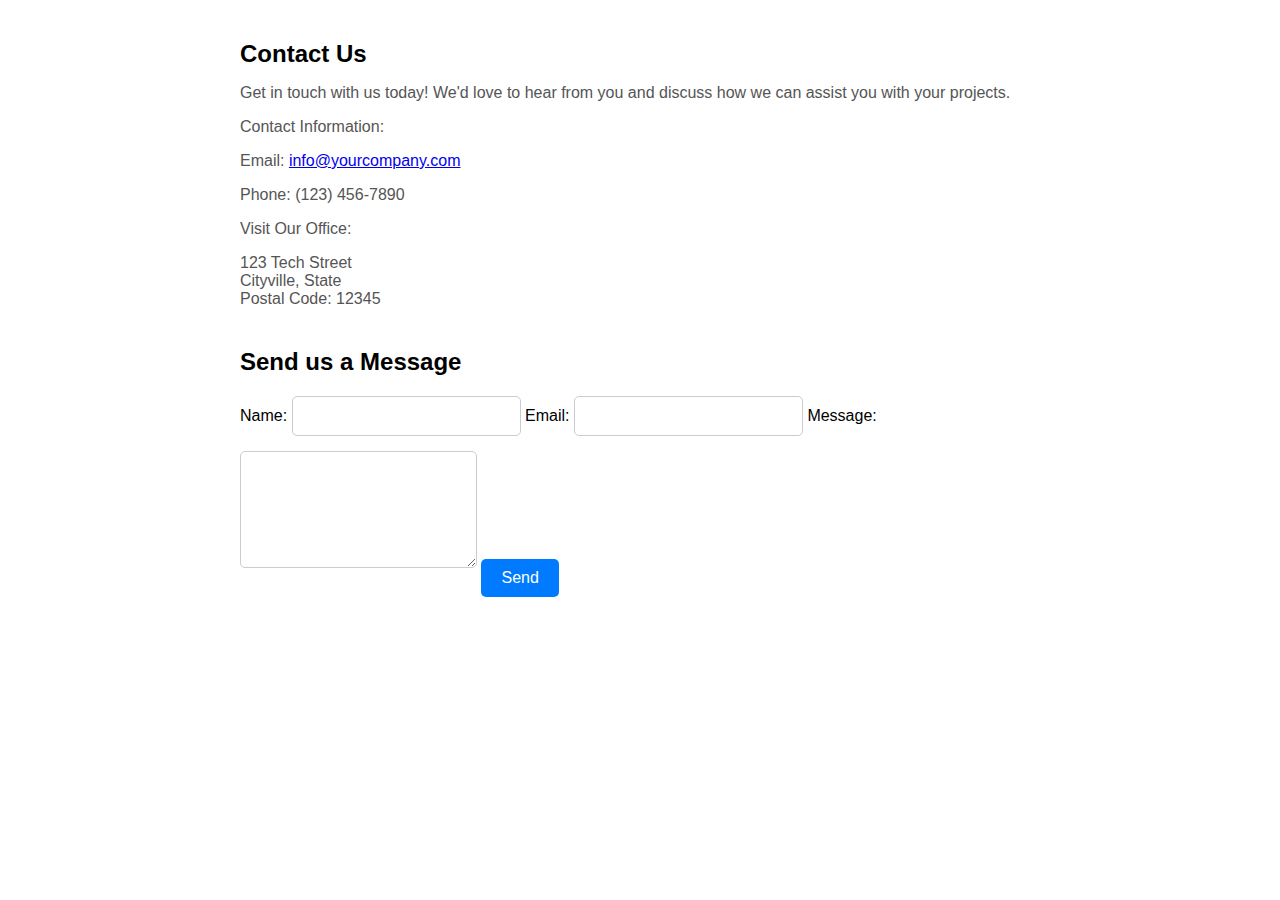
<file: about.html>
<!DOCTYPE html>
<html lang="en">
<head>
  <meta charset="UTF-8">
  <meta name="viewport" content="width=device-width, initial-scale=1.0">
  <style>
    body {
      font-family: Arial, sans-serif;
      margin: 0;
      padding: 0;
    }
    
    .contact-section {
      max-width: 800px;
      margin: 0 auto;
      padding: 20px;
    }
    
    .contact-info {
      margin-bottom: 20px;
    }
    
    .contact-info h2 {
      font-size: 24px;
      margin-bottom: 10px;
    }
    
    .contact-info p {
      font-size: 16px;
      color: #555;
    }
    
    .contact-form {
      display: flex;
      flex-direction: column;
    }
    
    .contact-form label {
      font-size: 16px;
      margin-bottom: 5px;
    }
    
    .contact-form input,
    .contact-form textarea {
      padding: 10px;
      margin-bottom: 15px;
      border: 1px solid #ccc;
      border-radius: 5px;
      font-size: 16px;
    }
    
    .contact-form button {
      padding: 10px 20px;
      background-color: #007bff;
      color: #fff;
      border: none;
      border-radius: 5px;
      font-size: 16px;
      cursor: pointer;
    }
    
    .contact-form button:hover {
      background-color: #0056b3;
    }
  </style>
  <title>Contact Us</title>
</head>
<body>
  <div class="contact-section">
    <div class="contact-info">
      <h2>Contact Us</h2>
      <p>Get in touch with us today! We'd love to hear from you and discuss how we can assist you with your projects.</p>
      <p>Contact Information:</p>
      <p>Email: <a href="mailto:info@yourcompany.com">info@yourcompany.com</a></p>
      <p>Phone: (123) 456-7890</p>
      <p>Visit Our Office:</p>
      <p>123 Tech Street<br>Cityville, State<br>Postal Code: 12345</p>
    </div>
    <div class="contact-form">
      <h2>Send us a Message</h2>
      <form action="#" method="post">
        <label for="name">Name:</label>
        <input type="text" id="name" name="name" required>
        
        <label for="email">Email:</label>
        <input type="email" id="email" name="email" required>
        
        <label for="message">Message:</label>
        <textarea id="message" name="message" rows="5" required></textarea>
        
        <button type="submit">Send</button>
      </form>
    </div>
  </div>
</body>
</html>
</file>
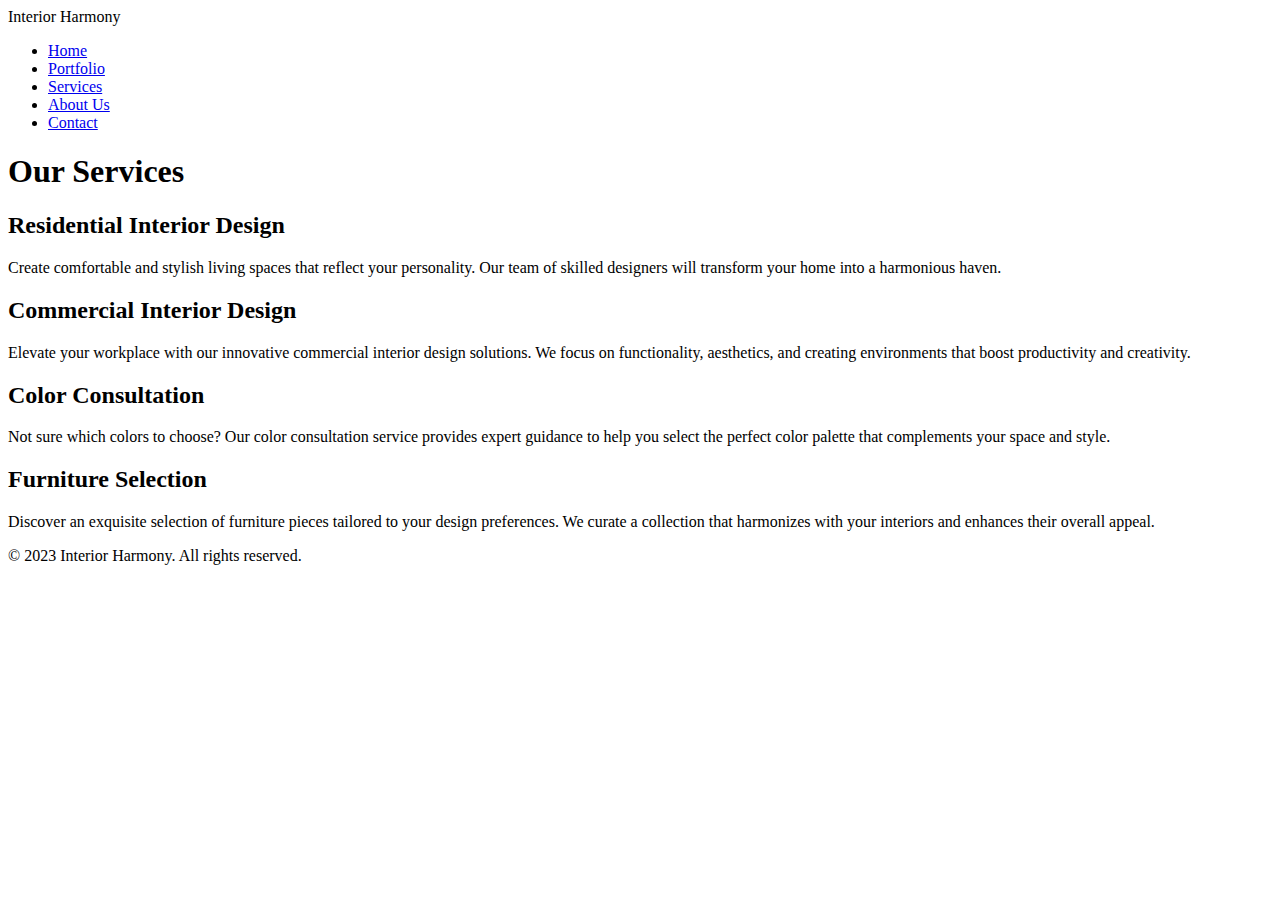
<file: Services.html>
<!DOCTYPE html>
<html lang="en">
<head>
    <meta charset="UTF-8">
    <meta name="viewport" content="width=device-width, initial-scale=1.0">
    <title>Interior Harmony - Our Services</title>
    <link rel="index" href="index.html">
     <!-- Link to your custom stylesheet -->
</head>
<body>
    <header class="header">
        <div class="logo">Interior Harmony</div>
        <nav class="navigation">
            <ul>
                <li><a href="#">Home</a></li>
                <li><a href="#">Portfolio</a></li>
                <li><a href="#">Services</a></li>
                <li><a href="#">About Us</a></li>
                <li><a href="#">Contact</a></li>
            </ul>
        </nav>
    </header>

    <section class="services">
        <h1>Our Services</h1>
        <div class="service">
            <h2>Residential Interior Design</h2>
            <p>Create comfortable and stylish living spaces that reflect your personality. Our team of skilled designers will transform your home into a harmonious haven.</p>
        </div>
        <div class="service">
            <h2>Commercial Interior Design</h2>
            <p>Elevate your workplace with our innovative commercial interior design solutions. We focus on functionality, aesthetics, and creating environments that boost productivity and creativity.</p>
        </div>
        <div class="service">
            <h2>Color Consultation</h2>
            <p>Not sure which colors to choose? Our color consultation service provides expert guidance to help you select the perfect color palette that complements your space and style.</p>
        </div>
        <div class="service">
            <h2>Furniture Selection</h2>
            <p>Discover an exquisite selection of furniture pieces tailored to your design preferences. We curate a collection that harmonizes with your interiors and enhances their overall appeal.</p>
        </div>
    </section>

    <footer class="footer">
        <p>&copy; 2023 Interior Harmony. All rights reserved.</p>
    </footer>
</body>
</html>
</file>
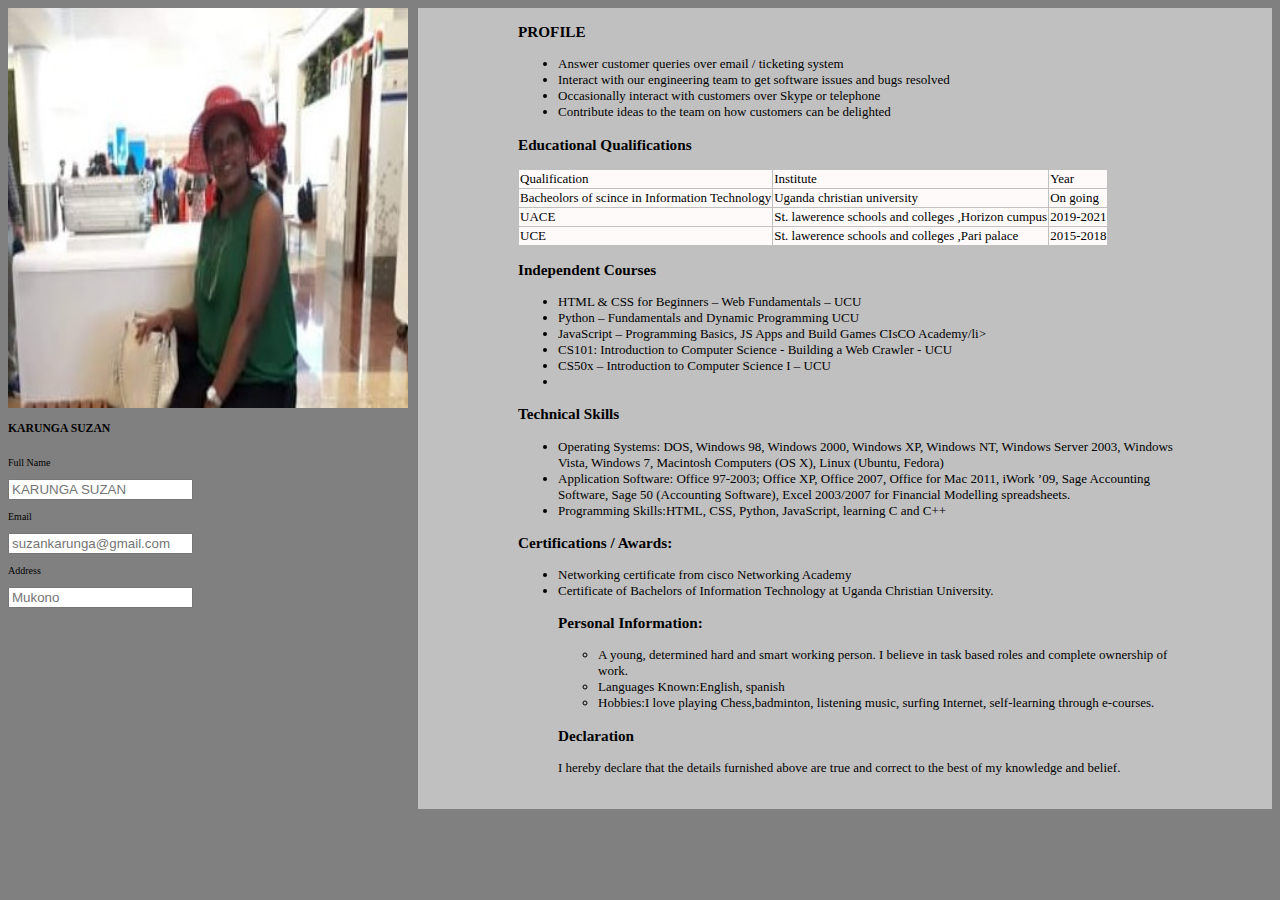
<file: regform/CV.html>
<!DOCTYPE html>
<html lang="en">
    <title>MY cv</title>
    <link rel="stylesheet" href="stylesheet.css">
    
   

    

    <body>
        <div class="split ">
            <img src="./tan.jepg.jpeg" alt="" width="400" height="400">
            <h3>KARUNGA SUZAN</h3>
            <div class="bug">
                
            <br><label for="fname"><i class="fa fa-user"></i> Full Name</label></br>
            <br><input type="text" id="fname" name="firstname" placeholder="KARUNGA SUZAN"></br>
            <br><label for="email"><i class="fa fa-envelope"></i> Email</label></br>
            <br><input type="text" id="email" name="email" placeholder="suzankarunga@gmail.com"></br>
            <br><label for="adr"><i class="fa fa-address-card-o"></i> Address</label></br>
            <br><input type="text" id="adr" name="address" placeholder="Mukono"></br>
           




               
            </div>

        </div>

       <div class="content">
          <h3>PROFILE</h3>
        
        <ul>
            <li>Answer customer queries over email / ticketing system</li>
            <li>Interact with our engineering team to get software issues and bugs resolved</li>
            <li>Occasionally interact with customers over Skype or telephone</li>
            <li>Contribute ideas to the team on how customers can be delighted</li></ul>
        </p>
        <h3>Educational Qualifications</h3>
        <table>
            <tr id="heading">
                <td>Qualification</td>
                <td>Institute</td>
                <td>Year</td>
            </tr>
            <tr>
                <td>Bacheolors of scince in Information Technology</td>
                <td>Uganda christian university</td>
                <td>On going</td>
                
            </tr>
            <tr>
                <td>UACE</td>
                <td>St. lawerence schools and colleges ,Horizon cumpus</td>
                <td>2019-2021</td>
            </tr>
            <tr>
                <td>UCE
                </td>
                <td>St. lawerence schools and colleges ,Pari palace</td>
                <td>2015-2018</td>
            </tr>
            
            
            
        </table>
        <h3>Independent Courses</h3>
        <p>
        <ul>
            <li>
            <span id="course-name">HTML & CSS for Beginners – Web Fundamentals</span> – UCU</li>
            <li>
            <span id="course-name">Python – Fundamentals and Dynamic Programming </span> UCU</li>
            <li>
            <span id="course-name">JavaScript – Programming Basics, JS Apps and Build Games </span> CIsCO Academy/li>
            <li>
            <span id="course-name">CS101: Introduction to Computer Science - Building a Web Crawler</span> - UCU</li>
            <li>
            <span id="course-name">CS50x – Introduction to Computer Science I</span> – UCU</li>
            <li>

            
        </ul>
        <h3>Technical Skills</h3>
        <p>
        <ul>
            <li>
            <span id="course-name">Operating Systems:</span> DOS, Windows 98, Windows 2000, Windows XP, Windows NT, Windows Server 2003, Windows Vista, Windows 7, Macintosh Computers (OS X), Linux (Ubuntu, Fedora)</li>
            <li>
            <span id="course-name">Application Software:</span> Office 97-2003; Office XP, Office 2007, Office for Mac 2011, iWork ’09, Sage Accounting Software, Sage 50 (Accounting Software), Excel 2003/2007 for Financial Modelling spreadsheets.</li>
            <li>
            <span id="course-name">Programming Skills:</span>HTML, CSS, Python, JavaScript, learning C and C++</li></ul>
        </p>
        <h3>Certifications / Awards:</h3>
        <p>
        <ul>
            <li>Networking certificate from cisco Networking Academy</li>
            <li> Certificate of Bachelors of Information Technology at Uganda Christian University.</li>
           
        </p>
        <h3>Personal Information:</h3>
        <p>
        <ul>
            <li>
            A young, determined hard and smart working person. I believe in task based roles and complete ownership of work.
            <li>
            <span id="course-name">Languages Known:</span>English, spanish</li>
            <li>
            <span id="course-name">Hobbies:</span>I love playing Chess,badminton, listening music, surfing Internet, self-learning through e-courses.</li> </ul>
        </p>
        
           
        </p>
        <h3>Declaration</h3>
        <p>
        I hereby declare that the details furnished above are true and correct to the best of my knowledge and belief.</p>   
    </div>
    </html>       
</body>
</file>
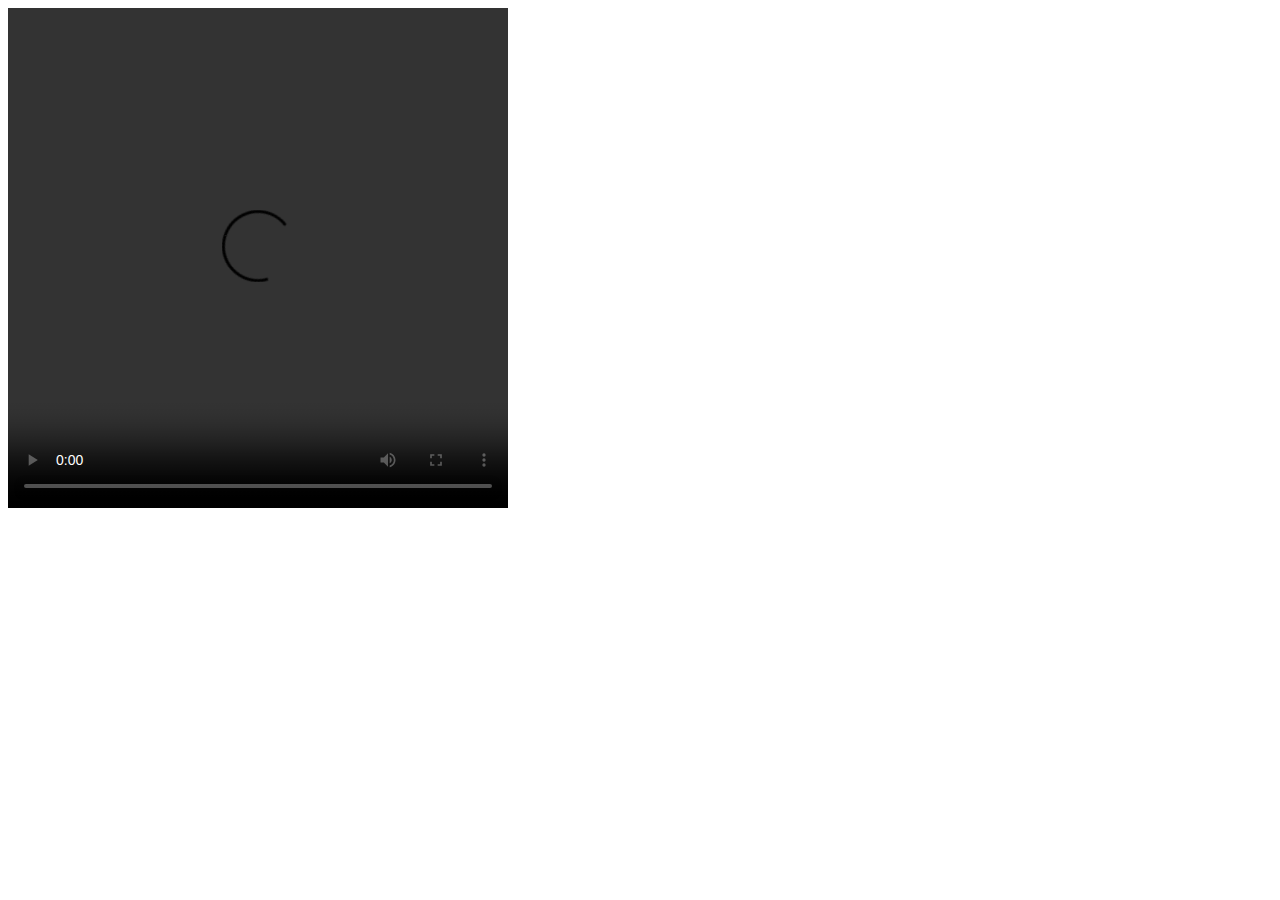
<file: videos/videos.html>
<!DOCTYPE html>
<html>
    <head>
    <title>Temple</title>
    </head>
    <body>
        <video width="500px"
         height="500px" controls="controls">
         <source scr="https://youtu.be/cPAbx5kgCJo"/>
        </video>
    
    </body>
</html>
</file>
<file: regform/stylesheet.css>
.content{

    
    padding:  0px 90px 20px 100px ;
    text-align: left;
    background-color:silver;
    font-size: small;
    
    
}
body{
    display: flex;
    gap:10px;
    background-color: gray;
    position: ;
    font-size: x-small;
   
}
.split{
    font-size: x-small;

}
table, th, td {
    border: 1px solid silver;
    border-collapse: collapse;
  }
  th, td {
    background-color: snow;
  }
</file>
